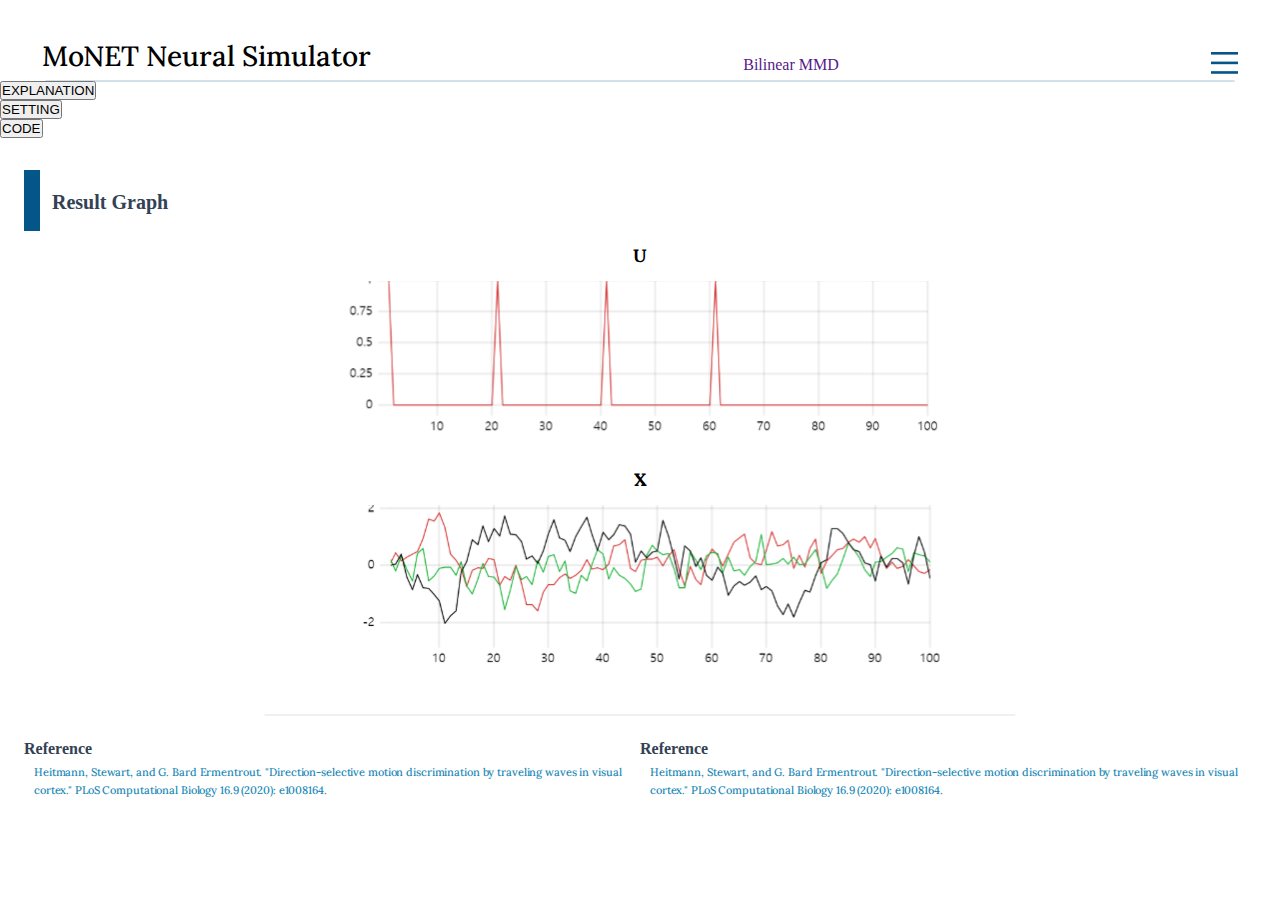
<file: index.html>
<!DOCTYPE html>
<html lang="en">
<head>
    <meta charset="UTF-8">
    <meta http-equiv="X-UA-Compatible" content="IE=edge">
    <meta name="viewport" content="width=device-width, initial-scale=1.0">
    <link rel="stylesheet" href="main.css">
    <link rel="preconnect" href="https://fonts.googleapis.com">
    <link rel="preconnect" href="https://fonts.gstatic.com" crossorigin>
    <link href="https://fonts.googleapis.com/css2?family=Lora:wght@400;500&display=swap" rel="stylesheet">
    <link rel="preconnect" href="https://fonts.googleapis.com">
    <link rel="preconnect" href="https://fonts.gstatic.com" crossorigin>
    <link href="https://fonts.googleapis.com/css2?family=Lato:wght@400;700&display=swap" rel="stylesheet">
    <title>Document</title>
</head>
<body>
    <!--헤더 부분 - 메뉴 설정, 로고 등-->
    <header>
        <div id="line-above">
            <h4 class="header-item">
                MoNET Neural Simulator
            </h4>
            <nav class="header-item">
                <ul class="nav__list">
                    <li class="nav__list-item">
                        <a href="" class="nav__link">Bilinear MMD</a>
                    </li>
                </ul>
            </nav>
            <div class="header-item">
                <img src="images/menu.svg" alt="">
            </div>
        </div>
        <div id="line">
            <img src="images/line.svg" alt="">  
        </div>
    </header>

    <!--메인 부분-->
    <main id="main-body">
        <div id="left-control-tab">
            <div id="tab-parent">
                <!--탭 설정 창-->
                <div class="tabs">
                    <div class="select-tab" id="explanation-tab">
                        <button>EXPLANATION</button>
                    </div>
                    <div class="select-tab" id="setting-tab">
                        <button>SETTING</button>
                    </div>
                    <div class="select-tab" id="code-tab">
                        <button>CODE</button>
                    </div>
                </div>
                <div id="tab-border">
                    <div class="tab-content">
                        <!--간단한 설명 부분-->
                        <div class="info-span-div">
                            <div class="info-subtitle">
                                <span class="first-subtitle">MODEL</span>
                                <span class="dot">•</span>
                                <span class="second-subtitle">INTRODUCTION</span>
                            </div>
                            <div class="info-title">
                                Bilinear model Simulator in CaI and fMRI
                            </div>
                        </div>
                        <div class="info-p">
                            <p>
                                A simple introduction that contains some guides and usages of bilnear model simulator (2-3 sentences) A simple
                                introduction that contains some guides and usages of bilnear model simulator (2-3 sentences)
                            </p>
                        </div>
                        <!--Model 설명 부분1-->
                        <div class="modelsetting1">
                            <div class="setting-title">
                                State Model
                            </div>
                            <div class="setting-component">
                                <span>Bilinear model for a state x is defined as below</span>
                                <div class="expression">
                                    <img src="images/num.svg" alt="" width= 161px height=25px>
                                </div>
                                <span>
                                    where A is the intrinsic connectivity, B is the modulation connectivity by input
                                    u, C assigns the input u to each node.
                                </span>
                                <div class="expression">
                                    <img src="images/num2.svg" alt="" width=91px height=48px>
                                </div>
                            </div>
                        </div>
                        <!--Model 설명 부분2-->
                        <div class="modelsetting2">
                            <div class="setting-title">
                                Observation Model
                            </div>
                            <div class="setting-component">
                                <span>the neural state x is used as input to calcium dynamics or hemodynamics
                                </span>
                                <div class="expression" width=80px height=59px>
                                    <img src="images/num3.svg" alt="">
                                </div>
                            </div>
                        </div>
                        <!--변수 설명 부분-->
                        <div class="constantsetting">
                            <div class="setting-title">
                                Constants
                            </div>
                            <div class="setting-component">
                                <div class="constant-graph">
                                    <img src="images/const-frame.svg" alt="">
                                </div>
                            </div>
                        </div>
                    </div>
                </div>
            </div>
        </div>
        <!--그래프 표시 부분-->
        <div id="right-container">
            <div class="graph-title">
                <div class="bar">
                    <img src="images/bar.svg" alt="">
                </div>
                <div id="graph-title">
                    Result Graph
                </div>
            </div>
            <div class="graph-images">
                <div class="graph-name">U</div>
                <img src="images/graph1.svg" alt="">
            </div>
            <div class="graph-images">
                <div class="graph-name">X</div>
                <img src="images/graph2.svg" alt="">
            </div>
            <div class="under-line">
                <img src="images/line-lighter.svg" alt="">
            </div>
            <div class="references">
            <div class="ref-container">
                <div class="ref-title">Reference</div>
                <div class="ref-link">Heitmann, Stewart, and G. Bard Ermentrout. "Direction-selective motion discrimination by traveling waves in visual
                cortex." PLoS Computational Biology 16.9 (2020): e1008164.</div>
            </div>
            <div class="ref-container">
                <div class="ref-title">Reference</div>
                <div class="ref-link">Heitmann, Stewart, and G. Bard Ermentrout. "Direction-selective motion discrimination by
                    traveling waves in visual
                    cortex." PLoS Computational Biology 16.9 (2020): e1008164.</div>
            </div>
            
        </div>
        
    </main>
</body>
</html>
</file>
<file: main.css>
*{
  margin: 0px;
  padding: 0px;
}
ul{
  list-style: none;
}
a{
  text-decoration: none;
}

/* header 부분 - 컨테이너 및 배치 설정 */
header #line-above{
  height:80px;
  display:flex;
  flex-direction: row;
  flex-wrap: wrap;
  justify-content: space-between; 
  align-items: flex-end;
}
header .header-item{
  margin-right:3.3%;
  display: flex;
  flex-direction: row;
  margin-bottom: 6px;
}

/* header 부분 - 메인 제목 부분 (MoNET Neural Simulator)*/
header  h4{
  font-family: Lora;
  font-style: normal;
  font-weight: 500;
  font-size: 28px;
  line-height: 130%;
  margin-left:3.3%;
  display: flex;
  align-items: center;
  text-align: center;
  font-feature-settings: 'pnum' on, 'lnum' on, 'ss04' on, 'ss03' on, 'liga' off;
  color: #000000;
}

/* header 부분 - 모델 제목 부분 (Bilinear MMD- 그 외 선택된 모델)*/
  header  h5{
  font-family: Lora;
  font-style: normal;
  font-weight: 500;
  font-size: 24px;
  line-height: 130%;
  margin-left:3.3%;
  display: flex;
  align-items: center;
  text-align: center;
  font-feature-settings: 'pnum' on, 'lnum' on, 'ss04' on, 'ss03' on, 'liga' off;
  color: #000000;
}

/*header 부분 - Home 부분*/
#homebtn{
  margin-left:28px;
}

/*----------------*/
/* header 부분 - 드롭다운 버튼 (Model) */
/* --------------- */

/* Dropdown Button */
.dropbtn {
  /* padding: 12px; */
  background: none;
  border:none;
  font-family: Lora;
  font-style: normal;
  font-weight: normal;
  font-size: 20px;
  line-height: 130%;
  display: flex;
  align-items: center;
  text-align: center;
  font-feature-settings: 'pnum' on, 'lnum' on, 'ss04' on, 'ss03' on, 'liga' off;

  color: #000000;
}

/* The container <div> - needed to position the dropdown content */
.dropdown {
  position: relative;
  display: inline-block;
}

/* Dropdown Content (Hidden by Default) */
.dropdown-content {
  display: none;
  position: absolute;
  background-color: #ffffff;
  min-width: 160px;
  box-shadow: 0px 8px 16px 0px rgba(0,0,0,0.2);
  z-index: 1;
}

/* Links inside the dropdown */
.dropdown-content a {
  color: black;
  padding: 12px 14px;
  text-decoration: none;
  display: block;
  font-family: Lora;
  font-style: normal;
  font-weight: normal;
  font-size: 18px;
  /* display: flex; */
  align-items: center;
  text-align: center;
  font-feature-settings: 'pnum' on, 'lnum' on, 'ss04' on, 'ss03' on, 'liga' off;
}

/* Change color of dropdown links on hover */
.dropdown-content a:hover {background-color: #ddd;}

/* Show the dropdown menu on hover */
.dropdown:hover .dropdown-content {display: block;}

/* Change the background color of the dropdown button when the dropdown content is shown */
.dropdown:hover .dropbtn {background-color: #055688; color:rgb(243, 243, 243);}

/*header과 main을 구분하는 line 부분 설정*/
#line{
  margin-right:40px;
  margin-left:40px;
  display:flex;
  flex-wrap: wrap;
  justify-content: center;
  align-items: center;
  height:0.5px;
}
#line > img{
  width:100%;
  object-fit: fill;
}

/* -------------------- */
/* 전체 화면*/
/* -------------------- */
#workspace {
display: flex;	/*flex 컨테이너 생성*/
flex-direction: row;	/*default value*/
width:100%;
padding: 10px;
}

.box {
padding: 10px;
}
.box .simworld{
flex: 4 1 auto;
}
.box .graph{
flex: 6 1 auto;
}

/* -------------------- */
/* 왼쪽 설정 창 */
/* -------------------- */
#simworld{
width:400px;
margin: 36px 24px 36px 24px;
display: flex;
}

/* -------------------- */
/* 탭 부분 설정 */
/* -------------------- */

/* 탭 부분 컨테이너 */
.container{
margin: 0 auto ;
width: 380px;
}

/* 탭 부분 class, display-flex-row설정 */
ul.tabs{
margin: 0px;
padding: 0px;
width:380px;

list-style: none;
display: flex;
flex-direction: row;
align-items: center;
justify-content: space-between;
}

/* 탭 안에 list, 글자설정 및 테두리 설정 */
ul.tabs li{
background: none;
display: flex;
padding: 9px 30.5px 5px 30.5px;
cursor: pointer;

background: #FFFFFF;
border: 0.2px solid #055688;
box-sizing: border-box;
border-radius: 3px;
border-collapse: collapse;

font-family: Lato;
font-style: normal;
font-weight: 500;
font-size: 14px;
line-height: 135%;
font-feature-settings: 'pnum' on, 'lnum' on, 'ss03' on, 'liga' off;
color: #888888;
}

/* 선택된 탭(current) 부분 설정 */
ul.tabs li.current{
background: #055688;
border: 0.2px solid #055688;
box-sizing: border-box;
border-radius: 3px;
border-collapse: collapse;
font-family: Lato;
font-style: normal;
font-weight: 500;
font-size: 14px;
line-height: 130%;

font-feature-settings: 'pnum' on, 'lnum' on, 'ss03' on, 'liga' off;
color: #FFFFFF;
}

/* 선택 안된 상태의 기본 탭 설정 */
.tab-content{
display: none;
background: #FFFFFF;
border: 0.5px solid #055688;
border-collapse: collapse;
box-sizing: border-box;
border-radius: 4px;
padding: 15px;
}

/* current로 설정될 시에 기존 코드 상속받게 함. */
.tab-content.current{
display: inherit;
}


/*----------------------------------*/
/* 왼쪽 탭 안 내용 부분, 순서대로 배치*/
/*----------------------------------*/

/*----------------------------------*/
/* 왼쪽 탭 - EXPLANATION */
/*----------------------------------*/
/*1. 소제목 (MODEL . INTRODUCTION)*/
.info-subtitle {
font-family: Inter;
font-style: normal;
font-weight: 600;
font-size: 10px;
line-height: 175%;
/* identical to box height, or 17px */
text-transform: uppercase;
/* Blue Gray / 500 */
color: #64748B;
}

/*2. 모델 이름 (Bilinear Model Test)*/
#Headers h3{
font-family: Inter;
font-style: normal;
font-weight: 600;
font-size: 18px;
font-style: bold;
line-height: 175%;
font-feature-settings: 'pnum' on, 'lnum' on, 'ss03' on, 'liga' off;
color: #055688;
}

/*3. 모델 제목 아래 모델 설명 부분 */
#Headers{
font-family: Lora;
font-style: normal;
font-weight: normal;
font-size: 10px;
line-height: 175%;  
/* or 21px */
font-feature-settings: 'pnum' on, 'lnum' on, 'ss03' on, 'liga' off;

/* Blue Gray / 500 */
color: #515d6d; /*64748B*/
mix-blend-mode: normal;
}


/*4. 부제목 부분 (State Model, Constant 등...)*/
#simworld h4 {
margin-top:18px;
font-family: Inter;
font-style: normal;
font-weight: bold;
font-size: 13px;
line-height: 175%;
font-feature-settings: 'pnum' on, 'lnum' on;
color: #055688;
}

/*5. 부제목 아래에 소제목으로 넣고 싶은 경우 (Initials, Opions 등)*/
#Constants h5{
font-family: Inter;
font-style: normal;
font-weight: bold;
font-size: 1px; 
line-height: 175%;
/* or 26px */

font-feature-settings: 'pnum' on, 'lnum' on;
color: #055688;
}

/*6. 부제목 부분 (State Model, Constant 등...) 아래 부분의 text*/
#Constants{
font-family: Lora;
font-style: normal;
font-weight: normal;
font-size: 10px;
line-height: 175%;  
/* or 21px */
font-feature-settings: 'pnum' on, 'lnum' on, 'ss03' on, 'liga' off;
color: #515d6d;
mix-blend-mode: normal;
}

/*----------------------------------*/
/* 왼쪽 탭 - VARIABLE */
/*----------------------------------*/
/*4. 부제목 부분 (State Model, Constant 등...)*/
#Variables h4 {
margin-top:18px;
font-family: Inter;
font-style: normal;
font-weight: bold;
font-size: 13px;
line-height: 175%;
font-feature-settings: 'pnum' on, 'lnum' on;
color: #055688;
}

/*6. 부제목 부분 (State Model, Constant 등...) 아래 부분의 text*/
#Variables{
font-family: Lora;
font-style: normal;
font-weight: normal;
font-size: 10px;
line-height: 175%;  
/* or 21px */
font-feature-settings: 'pnum' on, 'lnum' on, 'ss03' on, 'liga' off;
color: #515d6d;
mix-blend-mode: normal;
}



font-feature-settings: 'pnum' on, 'lnum' on;
color: #055688;
}
/*변수 설명 부분*/
#Variables{
font-family: Lora;
font-style: normal;
font-weight: normal;
font-size: 10px;
line-height: 175%;  
/* or 21px */
font-feature-settings: 'pnum' on, 'lnum' on, 'ss03' on, 'liga' off;
color: #515d6d;
mix-blend-mode: normal;
}

/*----------------------------------*/
/* 왼쪽 탭 - CODE */
/*----------------------------------*/
textarea{
margin-top:12px;
width: 350px;
height: 590px;
background: rgba(203, 213, 225, 0.3);
border-radius: 4px;
border: none;
}

/* -------------------- */
/* 오른쪽 설정 창 */
/* -------------------- */

/* 오른쪽 너비 및 배치 설정 */
#right-container{
/* padding-left:44px; */
/* width:600px; */
margin: 50px 24px 36px 24px; 
display: flex;
flex-direction: column;
}

/* 그래프 타이틀 너비 설정 */
.graph-title{
display: flex;
flex-direction: row;
height:30px;
align-items: center;
}

/* 그래프 타이틀 글씨 설정 */
.graph-title #graph-title{
margin-left:12px;
font-family: Inter;
font-style: normal;
font-weight: 600;
font-size: 20px;
line-height: 135%;
/* or 35px */
font-feature-settings: 'pnum' on, 'lnum' on, 'ss03' on, 'liga' off;
/* Blue Gray / 700 */
color: #334155;
}

/*그래프 포함하는 컨테이너 설정*/
.graph-images{
display: flex;
flex-direction: column;
align-items: center;
justify-content: center;
margin-top: 12px;
}

/*그래프 이미지 사이즈*/
.graph-images > img{
width: auto; height: auto;
max-width: 600px;
max-height: 600px;
}

/*그래프 이름*/
.graph-images > .graph-name {
font-family: Lora;
font-style: normal;
font-weight: bold;
font-size: 18px;
line-height: 175%;
font-feature-settings: 'pnum' on, 'lnum' on, 'ss03' on, 'liga' off;
margin: 10px 8px;
}

/* 그래프와 .references를 구분하는 선 */
.under-line{
display:flex;
flex-wrap: wrap;
justify-content: center;
align-items: center;
height:1px;
margin-top:50px;
}

/* -----------*/
/* 참조 부분 */
/* -----------*/
.references{
margin-top:20px;
display: flex;
flex-direction: row;
}
.ref-container{
display: flex;
flex-direction: column;
}
.ref-title{
font-family: Inter;
font-style: normal;
font-weight: 600;
font-size: 16px;
line-height: 175%;
/* identical to box height, or 31px */
font-feature-settings: 'pnum' on, 'lnum' on, 'ss03' on, 'liga' off;
/* Blue Gray / 700 */
color: #334155;
}
.ref-link{
font-family: Lora;
font-style: normal;
font-weight: 500;
font-size: 11px;
line-height: 18px;
/* or 138% */
display: flex;
align-items: center;
letter-spacing: -0.01em;
/* Rectangle 3 */
color: #1C89B7;
/* Inside Auto Layout */
flex: none;
order: 0;
flex-grow: 0;
margin: 0px 10px;
}


.link {
  stroke: #000;
  stroke-width: 1.5px;
}
.node {
  fill: #000;
  stroke: #fff;
  stroke-width: 1.5px;
}
.node.a { fill: #1f77b4; }
.node.b { fill: #ff7f0e; }
.node.c { fill: #2ca02c; }
.node.d { fill: #00305c; }
</file>
